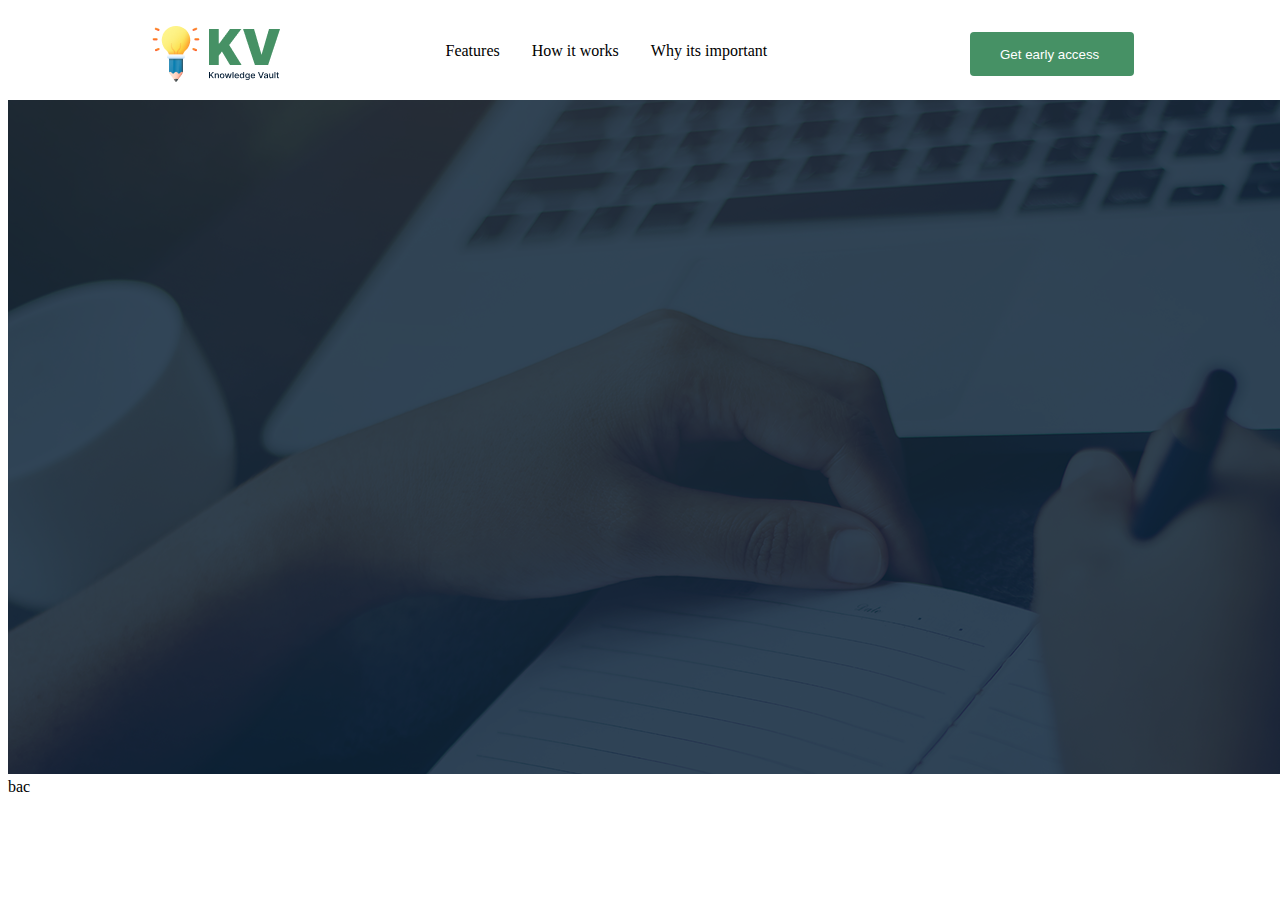
<file: B13-A01-Knowledge-Vault-main/index.html>
<!DOCTYPE html>
<html lang="en">
<head>
    <meta charset="UTF-8">
    <meta name="viewport" content="width=device-width, initial-scale=1.0">
    <title>assignment 1</title>
    <link rel="stylesheet" href="styles/styles.css">
</head>
<body>
    <section>
        <div id="top">
            <div class="logo">
                <img src="./assets/logo-navbar.png" alt="">

            </div>
            <div class="features">
                <nav>Features</nav>
              <nav>How it works</nav>
               <Nav>Why its important</Nav>
            </div>
            <div id="btn">
                <button>Get early access</button>
            </div>
        </div>
    </section>
    <section>
        <background-><img src="./assets/hero-bg.png" alt=""></background->
        <div class="background">
            bac
        </div>
    </section>
   
</body>
</html>
</file>
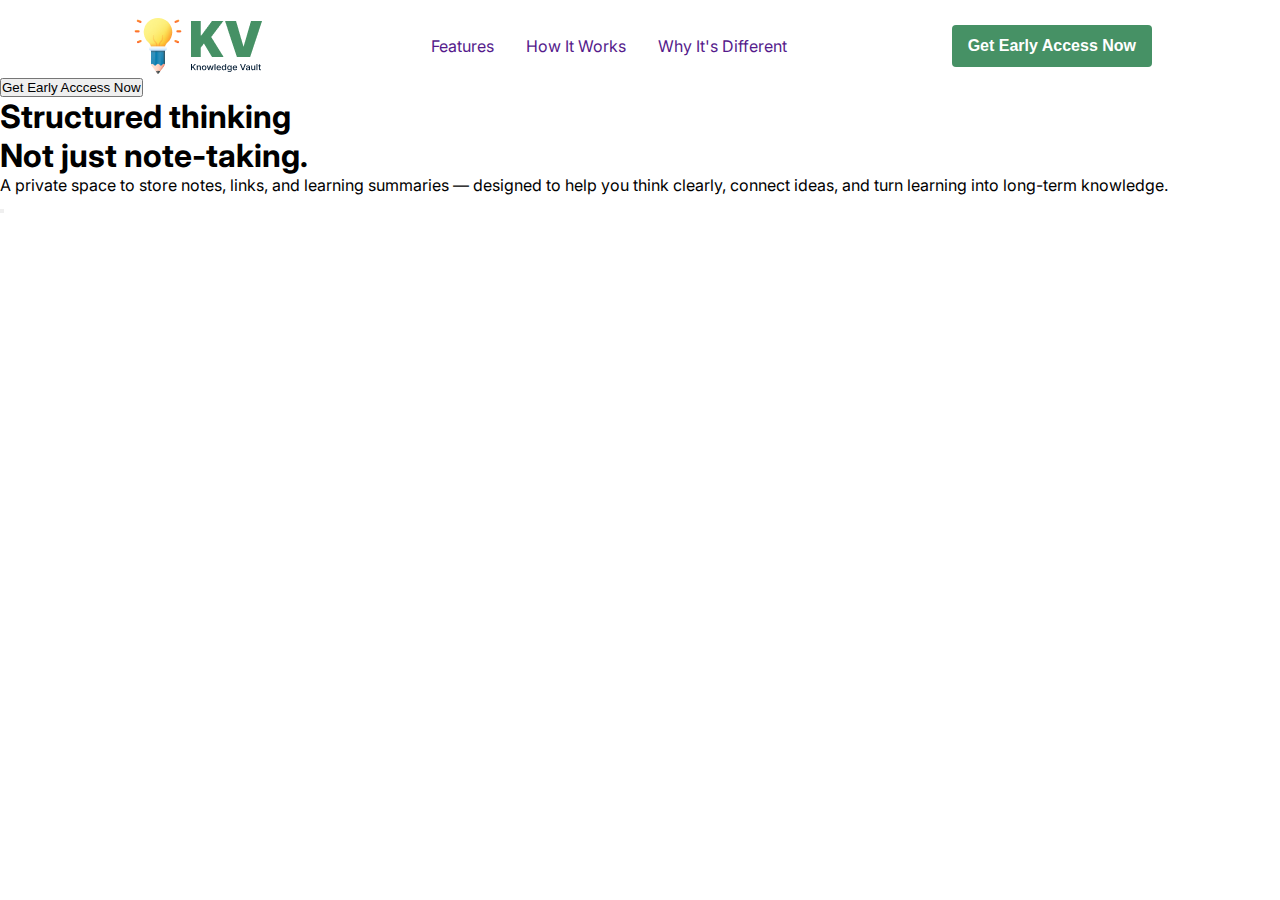
<file: B13-A01-Knowledge-Vault-main/assignment.html>
<!DOCTYPE html>
<html lang="en">
<head>
    <meta charset="UTF-8">
    <meta name="viewport" content="width=device-width, initial-scale=1.0">
    <title>Document</title>
    <link rel="preconnect" href="https://fonts.googleapis.com">
<link rel="preconnect" href="https://fonts.gstatic.com" crossorigin>
<link href="https://fonts.googleapis.com/css2?family=Inter:ital,opsz,wght@0,14..32,100..900;1,14..32,100..900&display=swap" rel="stylesheet">
<link rel="stylesheet" href="./assignment1.css">
</head>
<body class="font">
    <header class="top">
        <nav class="logo">
            <img src="./assets/logo-navbar.png" alt="">
        
        
            <ul class="feature">
                <li> <a href="">Features</a></li>
                <li> <a href="">How It Works</a></li>
                <li> <a href="">Why It's Different</a></li>
            </ul>
            <button>Get Early Access Now</button>
        </nav>
    </header>
    <section class="bg-content">
        <button class="butn">Get Early Acccess Now</button>
        <div class="content">
            <h1>Structured thinking <br>Not just note-taking.</h1>
            <p>A private space to store notes, links, and learning summaries — designed to
help you think clearly, connect ideas, and turn learning into long-term knowledge.</p>
            <ul>
                <li><button></button></li>
            </ul>

        </div>
    </section>
    
</body>
</html>
</file>
<file: B13-A01-Knowledge-Vault-main/styles/styles.css>
body{
    max-width: 1600px;
}
#top{
    display:flex;
    justify-content:space-between;
    align-items: center;
    padding: 16px 18px;
   
}
.logo{
    margin:auto 120px;
    width: 140px;
    height: 60px;
}
.features{
    width: 365px;
    height:24px ;
    display:flex;
    gap: 32px;
    font-size: medium;
    
    
}
#btn{
    /* border: 1px solid white; */
    /* padding: 10px 20px; */
    border-radius: 4px;
    background-color: #469165;
    width: 164px;
    height: 44px;
    margin:auto 120px  
 
}
#btn button{
    background-color: transparent;
    border: none;
    color: white;
    padding: 15px 30px;
}
</file>
<file: B13-A01-Knowledge-Vault-main/assignment1.css>
*{
  
    margin: 0;
    padding: 0;
    box-sizing: border-box;
}
.font {
  font-family: "Inter", sans-serif;
  font-optical-sizing: auto;
 
}

.logo{
  padding-top: 16px;
  display: flex;
  justify-content: space-between;
  margin: 0px auto;
  gap: auto;
  width: 80%;
  max-width: 1600px;
  align-items: center;
}
.logo ul {
  display: flex;
  gap: 32px;
  list-style: none;
  
  }
  .logo a{
    text-decoration: none;
    cursor: pointer;

  }
  .logo button{
    cursor: pointer;
    color: white;
    border: none;
    border-radius: 4px;
    background-color: #469165;
    padding: 12px 16px;
    font-weight:600;
    font-size: 16px;
  }
</file>
